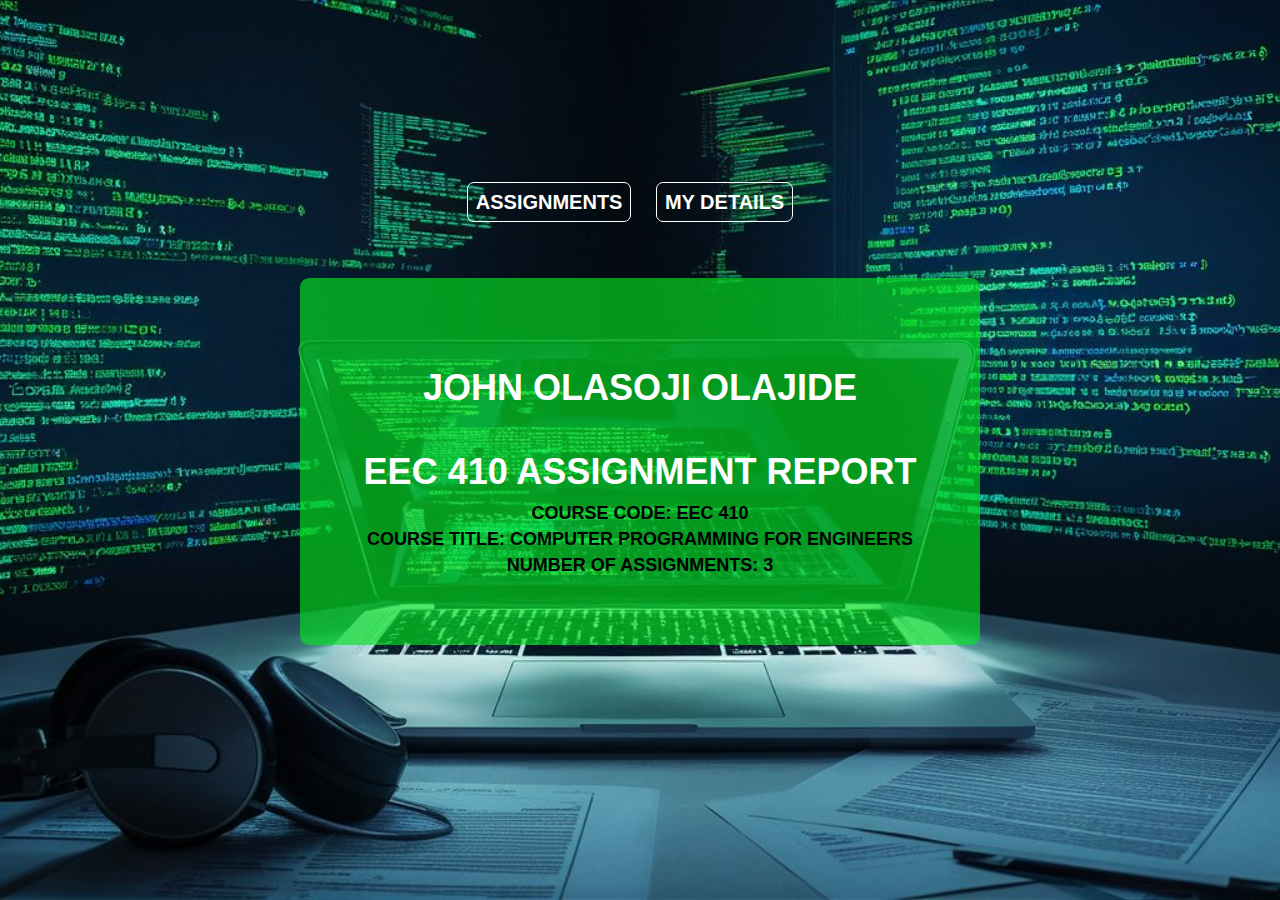
<file: index.html>
<!DOCTYPE html>
<html>
<head>
    <meta charset="utf-8">
    <meta http-equiv="X-UA-Compatible" content="IE=edge">
    <title>JOHN | HOME</title>
    <meta name="description" content="">
    <meta name="viewport" content="width=device-width, initial-scale=1">
    <link rel="stylesheet" href="index.css">
  
</head>
<body>
    <nav>
        <ul>
            <li><a href="/assignment_list.html">ASSIGNMENTS</a></li>
            <li><a href="details.html">MY DETAILS</a></li>
        </ul>
    </nav>
    <div class="mask">
    <h1>
        JOHN OLASOJI OLAJIDE
        <br>
        <br>
        EEC 410 ASSIGNMENT REPORT
    </h1>
    <p>
        COURSE CODE: EEC 410
    </p>
    <p>
        COURSE TITLE: COMPUTER PROGRAMMING FOR ENGINEERS
    </p>
    <p>
        NUMBER OF ASSIGNMENTS: 3
    </p>
</div>
</body>
</html>
</file>
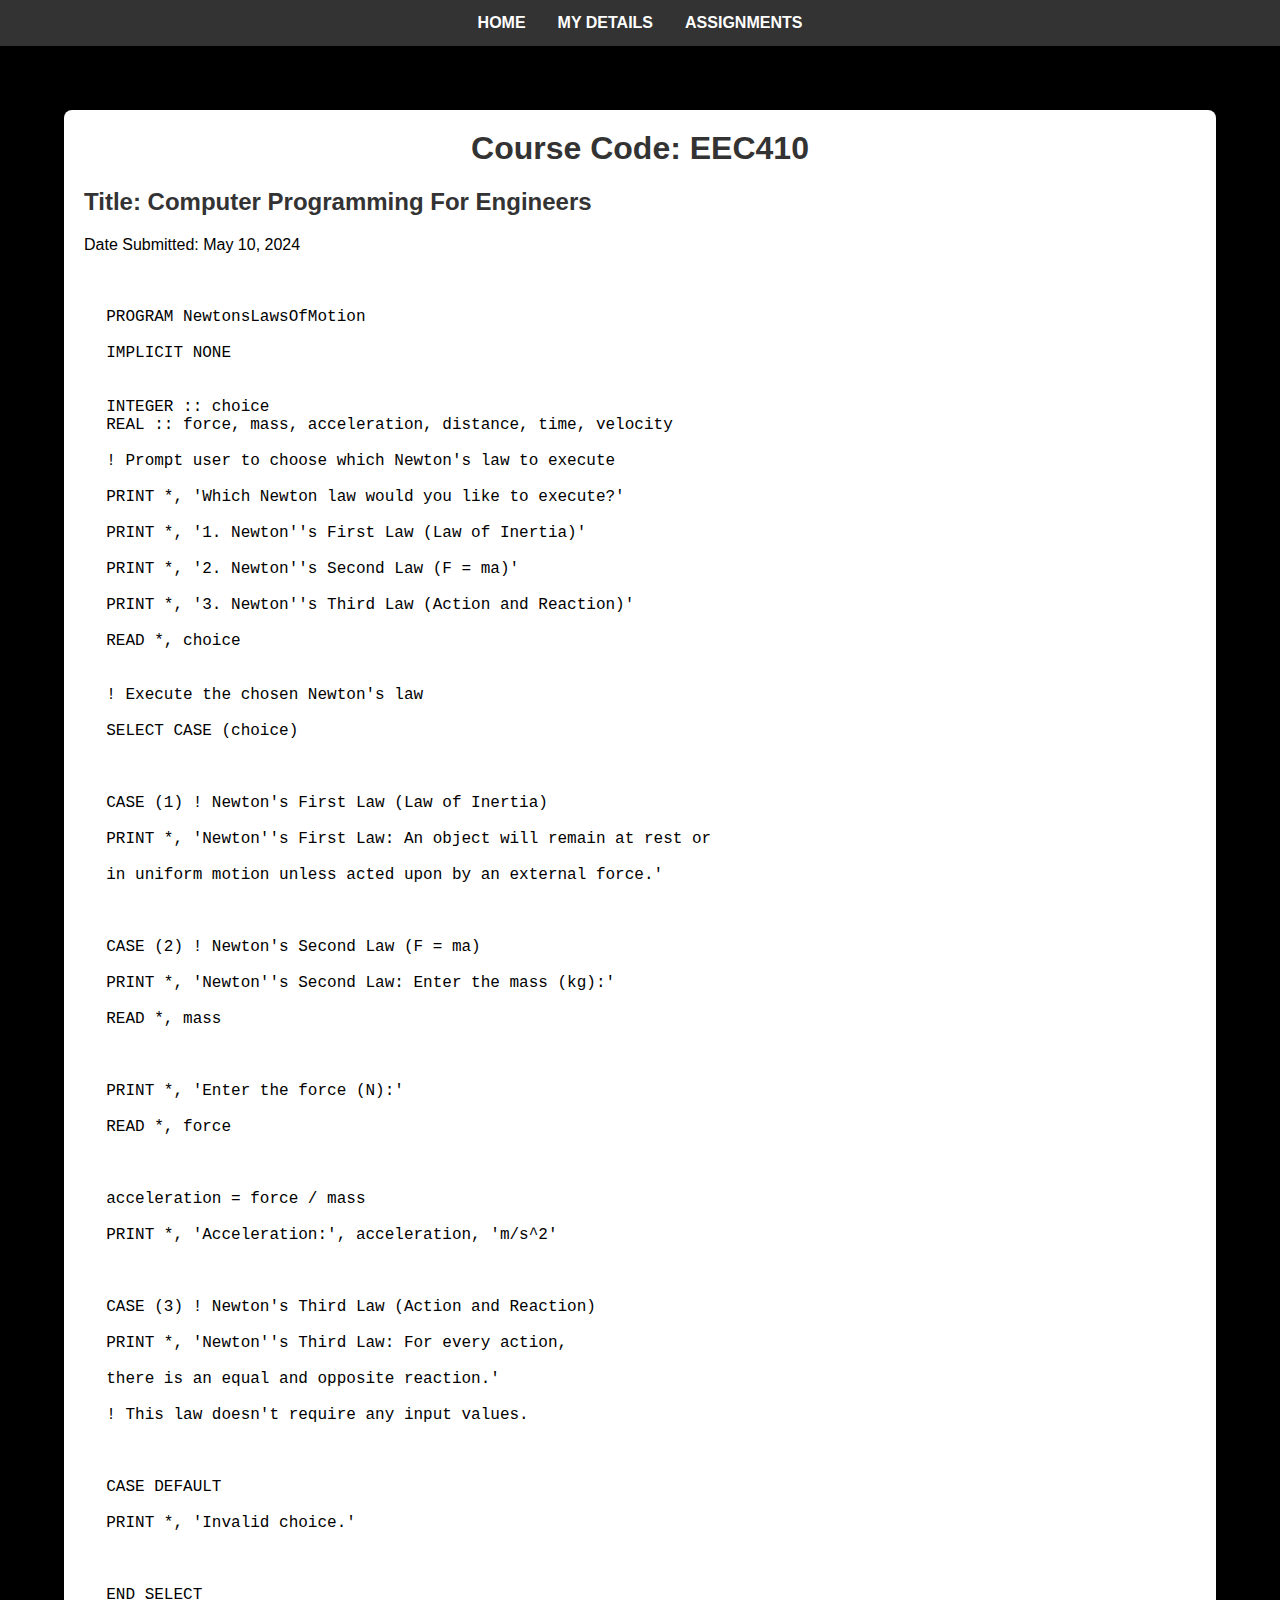
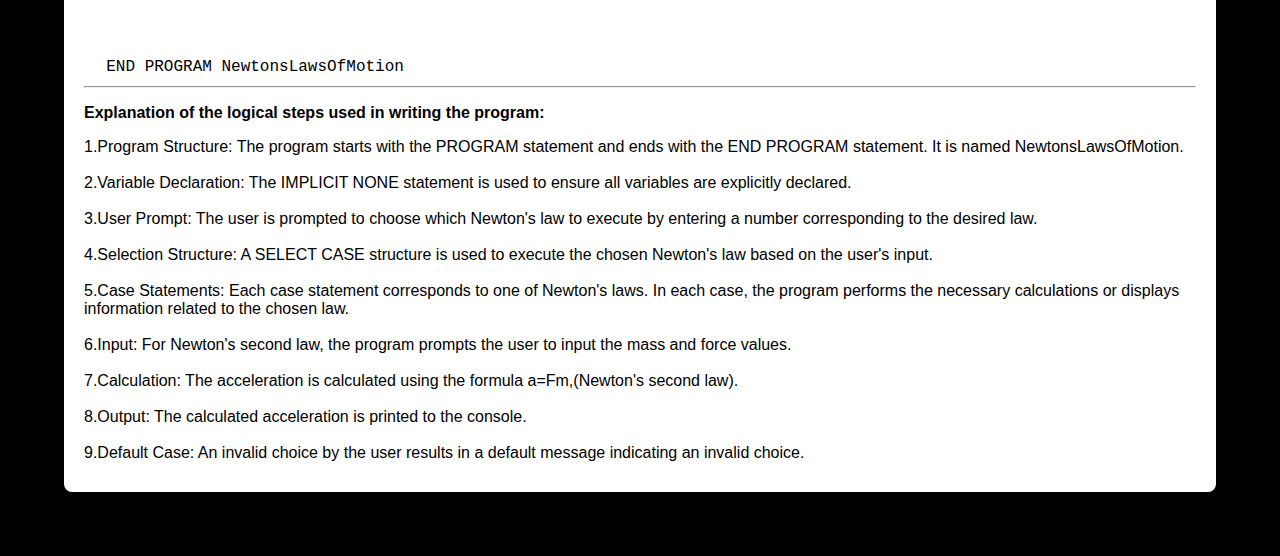
<file: ass1.html>
<!DOCTYPE html>
<!--[if lt IE 7]>      <html class="no-js lt-ie9 lt-ie8 lt-ie7"> <![endif]-->
<!--[if IE 7]>         <html class="no-js lt-ie9 lt-ie8"> <![endif]-->
<!--[if IE 8]>         <html class="no-js lt-ie9"> <![endif]-->
<!--[if gt IE 8]>      <html class="no-js"> <!--<![endif]-->
<html>
    <head>
        <meta charset="utf-8">
        <meta http-equiv="X-UA-Compatible" content="IE=edge">
        <title>ASSIGNMENT 1</title>
        <meta name="description" content="">
        <meta name="viewport" content="width=device-width, initial-scale=1">
        <link rel="stylesheet" href="list.css">
    </head>
    <body>
        <div class="nav">
            <a href="index.html" > HOME</a>
            <a href="details.html" > MY DETAILS</a>
            <a href="assignment_list.html" > ASSIGNMENTS</a>
        </div>    
        <div class="assignment">
            <h1>Course Code: EEC410</h1>
            <h2>Title: Computer Programming For Engineers</h2>
            <p>Date Submitted: May 10, 2024</p>
            <div class="body">
                <br>
                <p class="code">
                    PROGRAM NewtonsLawsOfMotion
                    <br><br>
  IMPLICIT NONE<br>
  <br><br>
  INTEGER :: choice<br>
  REAL :: force, mass, acceleration, distance, time, velocity<br><br>
  ! Prompt user to choose which Newton's law to execute<br><br>
  PRINT *, 'Which Newton law would you like to execute?'<br><br>
  PRINT *, '1. Newton''s First Law (Law of Inertia)'<br><br>
  PRINT *, '2. Newton''s Second Law (F = ma)'<br><br>
  PRINT *, '3. Newton''s Third Law (Action and Reaction)'<br><br>
  READ *, choice<br><br>
  <br>
  ! Execute the chosen Newton's law<br><br>
  SELECT CASE (choice)<br><br>
  <br><br>
    CASE (1) ! Newton's First Law (Law of Inertia)<br><br>
      PRINT *, 'Newton''s First Law: An object will remain at rest or <br><br>
      in uniform motion unless acted upon by an external force.'<br><br>
      <br><br>
    CASE (2) ! Newton's Second Law (F = ma)<br><br>
      PRINT *, 'Newton''s Second Law: Enter the mass (kg):'<br><br>
      READ *, mass<br><br>
      <br><br>
      PRINT *, 'Enter the force (N):'<br><br>
      READ *, force<br><br>
      <br><br>
      acceleration = force / mass<br><br>
      PRINT *, 'Acceleration:', acceleration, 'm/s^2'<br><br>
      <br><br>
    CASE (3) ! Newton's Third Law (Action and Reaction)<br><br>
      PRINT *, 'Newton''s Third Law: For every action,<br> <br>
      there is an equal and opposite reaction.'<br><br>
      ! This law doesn't require any input values.<br><br>
    <br><br>
    CASE DEFAULT<br><br>
      PRINT *, 'Invalid choice.'<br><br>
    <br><br>
  END SELECT<br><br>
  <br><br>
END PROGRAM NewtonsLawsOfMotion
</p>
<hr>
              <strong><p>Explanation of the logical steps used in writing the program:</p></strong>
              <p>1.Program Structure: The program starts with the PROGRAM statement and ends with the END PROGRAM statement. It is named NewtonsLawsOfMotion.
                <br><br>
                2.Variable Declaration: The IMPLICIT NONE statement is used to ensure all variables are explicitly declared.
                <br><br>
                3.User Prompt: The user is prompted to choose which Newton's law to execute by entering a number corresponding to the desired law.
                <br><br>
                4.Selection Structure: A SELECT CASE structure is used to execute the chosen Newton's law based on the user's input.
                <br><br>
                5.Case Statements: Each case statement corresponds to one of Newton's laws. In each case, the program performs the necessary calculations or displays information related to the chosen law.
                <br><br>
                6.Input: For Newton's second law, the program prompts the user to input the mass and force values.
                <br><br>
                7.Calculation: The acceleration is calculated using the formula a=Fm,(Newton's second law).
                <br><br>
                8.Output: The calculated acceleration is printed to the console.
                <br><br>
                9.Default Case: An invalid choice by the user results in a default message indicating an invalid choice.
                </p>
            </div>
          </div>
    </body>
</html>
</file>
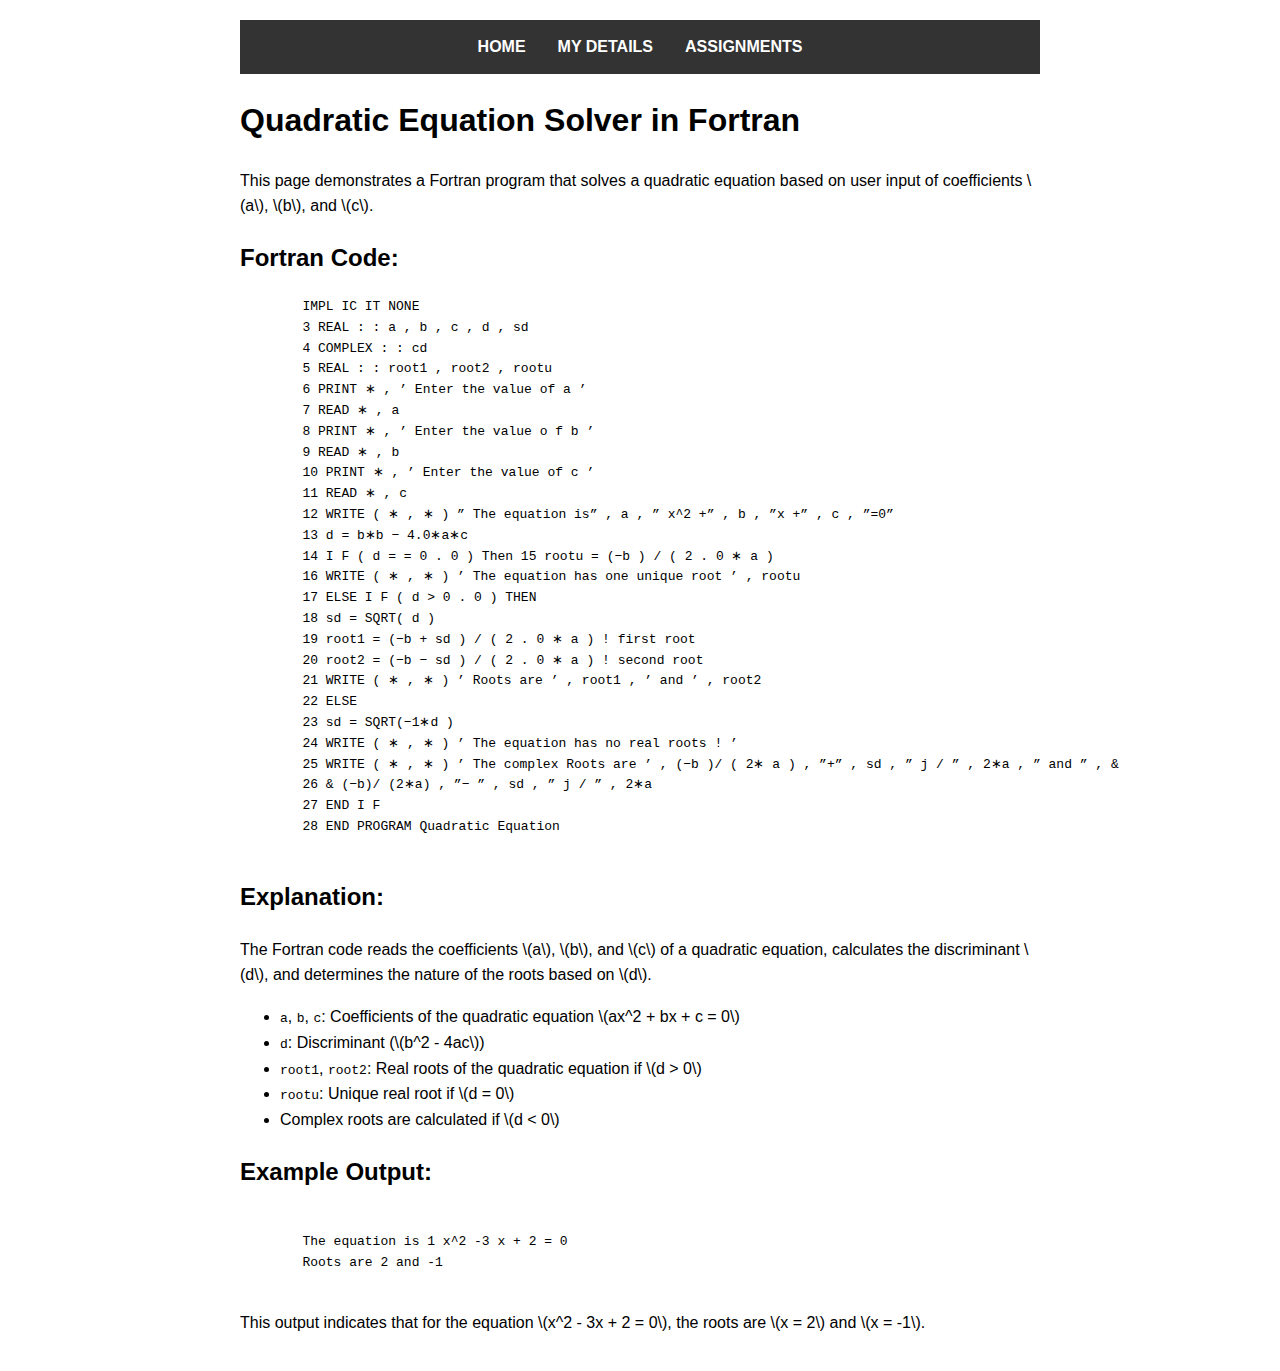
<file: ass2.html>
<!DOCTYPE html>
<html lang="en">
<head>
    <meta charset="UTF-8">
    <meta name="viewport" content="width=device-width, initial-scale=1.0">
    <title>Quadratic Equation Solver</title>
    <style>
        body {
            font-family: Arial, sans-serif;
            line-height: 1.6;
            padding: 20px;
            max-width: 800px;
            margin: 0 auto;
        }
        .nav{
    background-color: #333;
    overflow: hidden;
    display: flex;
    justify-content: center;
}

.nav a {
    float: left;
    color: white;
    text-align: center;
    padding: 14px 16px;
    text-decoration: none;
    font-weight: bold;
}
        @media only screen and (max-width: 600px) {
            body {
                padding: 10px;
            }
            h1 {
                font-size: 24px;
            }
        }
    </style>
</head>
<body>
    <div class="nav">
        <a href="index.html" > HOME</a>
        <a href="details.html" > MY DETAILS</a>
        <a href="assignment_list.html" > ASSIGNMENTS</a>
    </div> 
    <h1>Quadratic Equation Solver in Fortran</h1>
    
    <p>This page demonstrates a Fortran program that solves a quadratic equation based on user input of coefficients \(a\), \(b\), and \(c\).</p>
    
    <h2>Fortran Code:</h2>
    <pre>
        IMPL IC IT NONE 
        3 REAL : : a , b , c , d , sd 
        4 COMPLEX : : cd 
        5 REAL : : root1 , root2 , rootu 
        6 PRINT ∗ , ’ Enter the value of a ’
        7 READ ∗ , a 
        8 PRINT ∗ , ’ Enter the value o f b ’ 
        9 READ ∗ , b
        10 PRINT ∗ , ’ Enter the value of c ’ 
        11 READ ∗ , c 
        12 WRITE ( ∗ , ∗ ) ” The equation is” , a , ” x^2 +” , b , ”x +” , c , ”=0”
        13 d = b∗b − 4.0∗a∗c 
        14 I F ( d = = 0 . 0 ) Then 15 rootu = (−b ) / ( 2 . 0 ∗ a ) 
        16 WRITE ( ∗ , ∗ ) ’ The equation has one unique root ’ , rootu 
        17 ELSE I F ( d > 0 . 0 ) THEN 
        18 sd = SQRT( d ) 
        19 root1 = (−b + sd ) / ( 2 . 0 ∗ a ) ! first root 
        20 root2 = (−b − sd ) / ( 2 . 0 ∗ a ) ! second root 
        21 WRITE ( ∗ , ∗ ) ’ Roots are ’ , root1 , ’ and ’ , root2 
        22 ELSE 
        23 sd = SQRT(−1∗d ) 
        24 WRITE ( ∗ , ∗ ) ’ The equation has no real roots ! ’
        25 WRITE ( ∗ , ∗ ) ’ The complex Roots are ’ , (−b )/ ( 2∗ a ) , ”+” , sd , ” j / ” , 2∗a , ” and ” , & 
        26 & (−b)/ (2∗a) , ”− ” , sd , ” j / ” , 2∗a 
        27 END I F 
        28 END PROGRAM Quadratic Equation
    </pre>
    
    <h2>Explanation:</h2>
    
    <p>The Fortran code reads the coefficients \(a\), \(b\), and \(c\) of a quadratic equation, calculates the discriminant \(d\), and determines the nature of the roots based on \(d\).</p>
    
    <ul>
        <li><code>a</code>, <code>b</code>, <code>c</code>: Coefficients of the quadratic equation \(ax^2 + bx + c = 0\)</li>
        <li><code>d</code>: Discriminant (\(b^2 - 4ac\))</li>
        <li><code>root1</code>, <code>root2</code>: Real roots of the quadratic equation if \(d > 0\)</li>
        <li><code>rootu</code>: Unique real root if \(d = 0\)</li>
        <li>Complex roots are calculated if \(d < 0\)</li>
    </ul>
    
    <h2>Example Output:</h2>
    <pre><code>
        The equation is 1 x^2 -3 x + 2 = 0
        Roots are 2 and -1
    </code></pre>
    
    <p>This output indicates that for the equation \(x^2 - 3x + 2 = 0\), the roots are \(x = 2\) and \(x = -1\).</p>
    
</body>
</html>
</file>
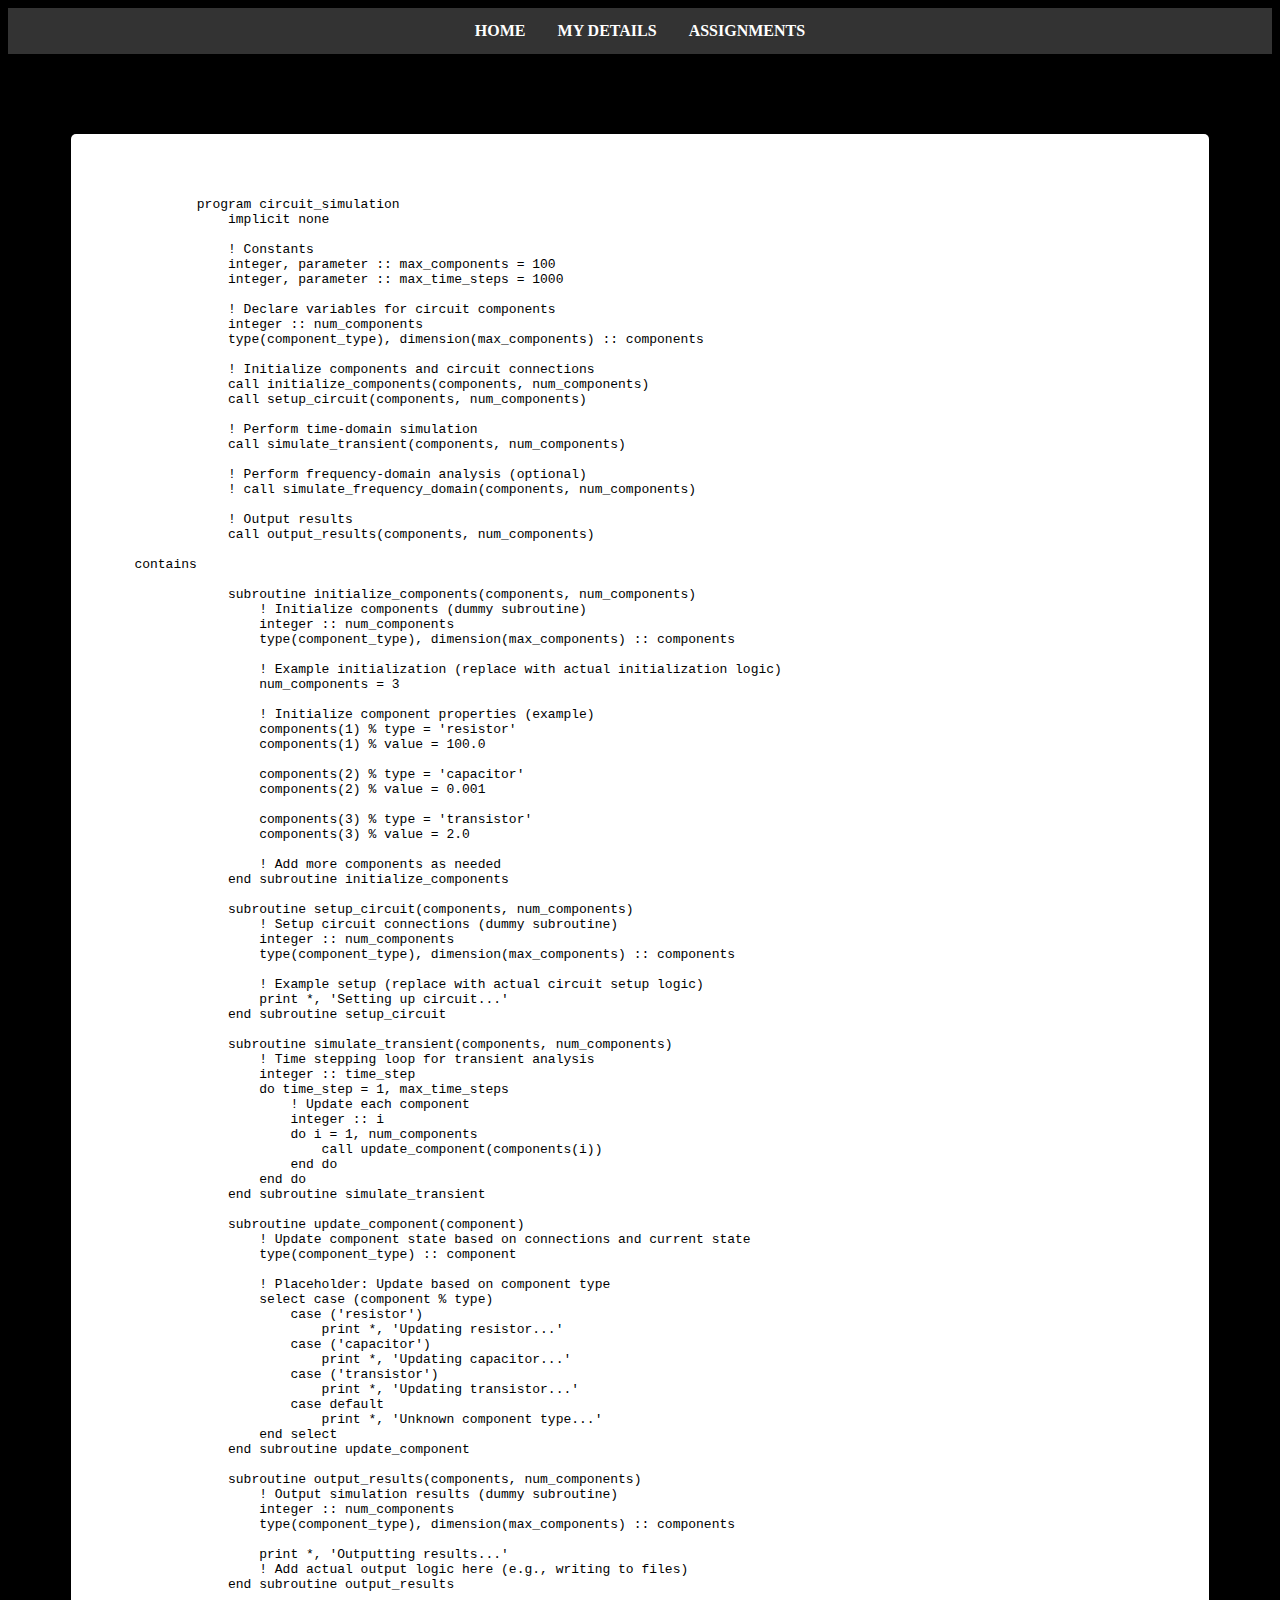
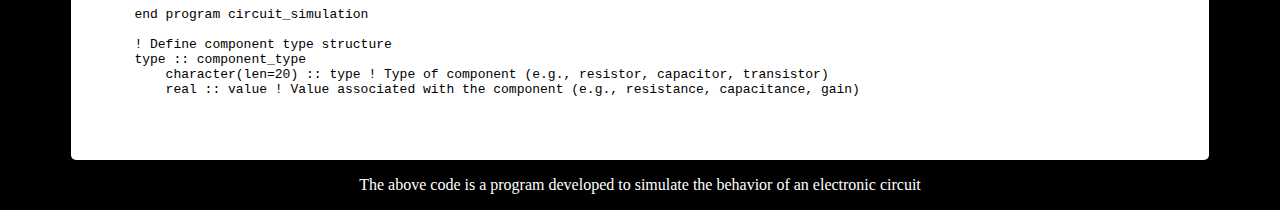
<file: ass3.html>
<!DOCTYPE html>
<html lang="en">
<head>
    <meta charset="UTF-8">
    <title>Circuit Simulation Code</title>
    <style>
        
.nav{
    background-color: #333;
    overflow: hidden;
    display: flex;
    justify-content: center;
}

.nav a {
    float: left;
    color: white;
    text-align: center;
    padding: 14px 16px;
    text-decoration: none;
    font-weight: bold;
}


    </style>
</head>
<body style="background-color: black;">
    <div class="nav">
        <a href="index.html" > HOME</a>
        <a href="details.html" > MY DETAILS</a>
        <a href="assignment_list.html" > ASSIGNMENTS</a>
    </div>  
    <h1 style="text-align: center;">Circuit Simulation Code (Fortran)</h1>
    <pre style="border-radius: 5px; background-color: white; padding: 5%; margin: 0 5%;">
        program circuit_simulation
            implicit none

            ! Constants
            integer, parameter :: max_components = 100
            integer, parameter :: max_time_steps = 1000

            ! Declare variables for circuit components
            integer :: num_components
            type(component_type), dimension(max_components) :: components

            ! Initialize components and circuit connections
            call initialize_components(components, num_components)
            call setup_circuit(components, num_components)
    
            ! Perform time-domain simulation
            call simulate_transient(components, num_components)
    
            ! Perform frequency-domain analysis (optional)
            ! call simulate_frequency_domain(components, num_components)
    
            ! Output results
            call output_results(components, num_components)
    
contains
    
            subroutine initialize_components(components, num_components)
                ! Initialize components (dummy subroutine)
                integer :: num_components
                type(component_type), dimension(max_components) :: components
        
                ! Example initialization (replace with actual initialization logic)
                num_components = 3
        
                ! Initialize component properties (example)
                components(1) % type = 'resistor'
                components(1) % value = 100.0
        
                components(2) % type = 'capacitor'
                components(2) % value = 0.001
        
                components(3) % type = 'transistor'
                components(3) % value = 2.0
        
                ! Add more components as needed
            end subroutine initialize_components
    
            subroutine setup_circuit(components, num_components)
                ! Setup circuit connections (dummy subroutine)
                integer :: num_components
                type(component_type), dimension(max_components) :: components
        
                ! Example setup (replace with actual circuit setup logic)
                print *, 'Setting up circuit...'
            end subroutine setup_circuit
    
            subroutine simulate_transient(components, num_components)
                ! Time stepping loop for transient analysis
                integer :: time_step
                do time_step = 1, max_time_steps
                    ! Update each component
                    integer :: i
                    do i = 1, num_components
                        call update_component(components(i))
                    end do
                end do
            end subroutine simulate_transient
    
            subroutine update_component(component)
                ! Update component state based on connections and current state
                type(component_type) :: component
        
                ! Placeholder: Update based on component type
                select case (component % type)
                    case ('resistor')
                        print *, 'Updating resistor...'
                    case ('capacitor')
                        print *, 'Updating capacitor...'
                    case ('transistor')
                        print *, 'Updating transistor...'
                    case default
                        print *, 'Unknown component type...'
                end select
            end subroutine update_component
    
            subroutine output_results(components, num_components)
                ! Output simulation results (dummy subroutine)
                integer :: num_components
                type(component_type), dimension(max_components) :: components
        
                print *, 'Outputting results...'
                ! Add actual output logic here (e.g., writing to files)
            end subroutine output_results
    
end program circuit_simulation

! Define component type structure
type :: component_type
    character(len=20) :: type ! Type of component (e.g., resistor, capacitor, transistor)
    real :: value ! Value associated with the component (e.g., resistance, capacitance, gain)
</pre>
<p style="color: white; text-align: center;">
    The above code is a program developed to simulate the behavior of an electronic circuit
</p>
</body>
</html>
</file>
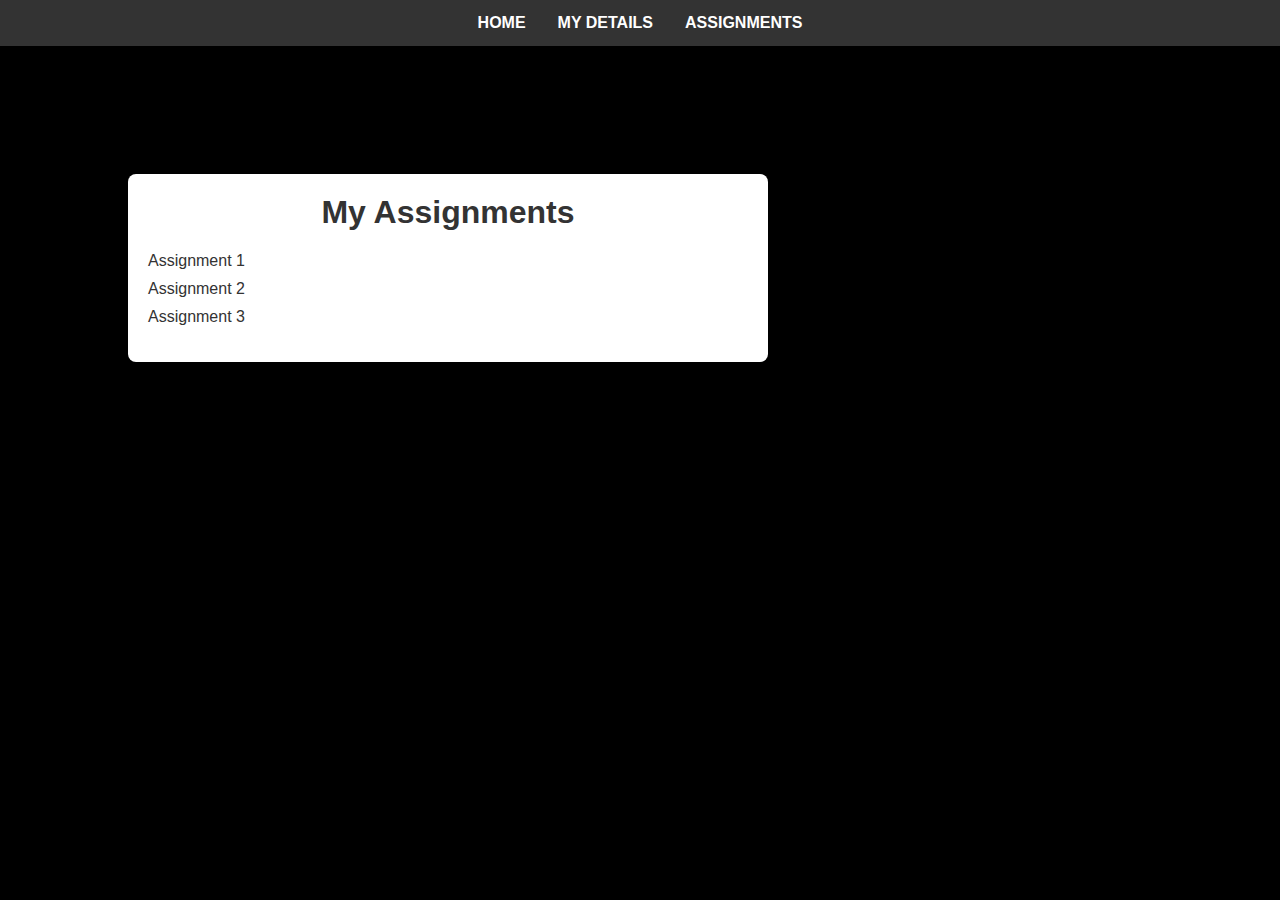
<file: assignment_list.html>
<!DOCTYPE html>
<html lang="en">
<head>
  <meta charset="UTF-8">
  <meta name="viewport" content="width=device-width, initial-scale=1.0">
  <title>JOHN | ASSIGNMENTS</title>
  <link rel="stylesheet" href="list.css">
</head>
<body>
    <div class="nav">
        <a href="index.html" > HOME</a>
        <a href="details.html" > MY DETAILS</a>
        <a href="assignment_list.html" > ASSIGNMENTS</a>

    </div> 
  <div class="container">
    <h1>My Assignments</h1>
    <ul class="assignment-list">
      <li class="assignment-item">
        <a href="ass1.html">Assignment 1</a>
      </li>
      <li class="assignment-item">
        <a href="ass2.html">Assignment 2</a>
      </li>
      <li class="assignment-item">
        <a href="ass3.html">Assignment 3</a>
      </li>
      <!-- Add more assignments as needed -->
    </ul>
  </div>
  
</body>
</html>
</file>
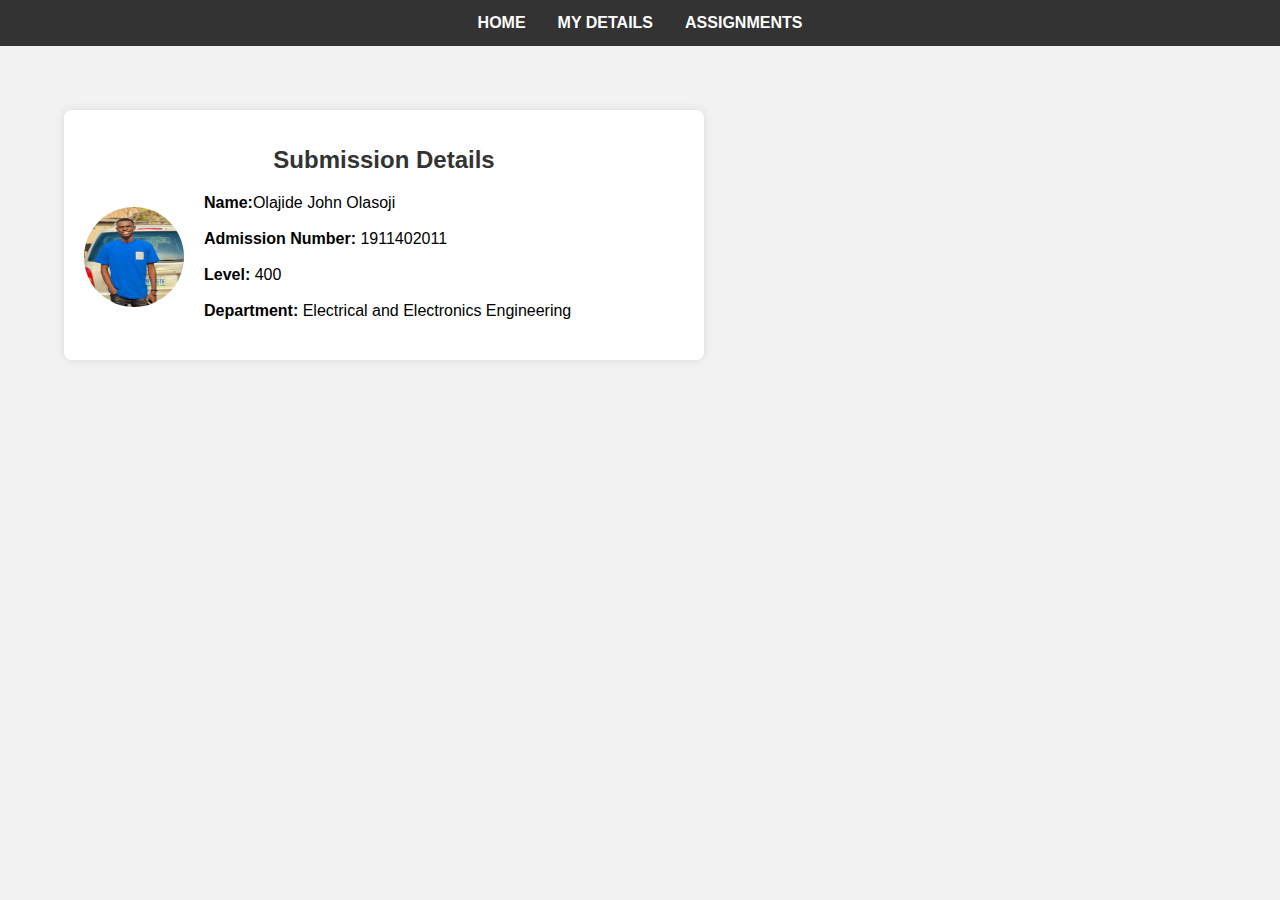
<file: details.html>
<!DOCTYPE html>
<html lang="en">
<head>
  <meta charset="UTF-8">
  <meta name="viewport" content="width=device-width, initial-scale=1.0">
  <title>Submission Details</title>
  <link rel="stylesheet" href="details.css">
</head>
<body>
    <div class="nav">
        <a href="index.html" > HOME</a>
        <a href="details.html" > MY DETAILS</a>
        <a href="assignment_list.html" > ASSIGNMENTS</a>

    </div> 
  <div class="container">
    <h1>Submission Details</h1>
    <div class="details">
      <img src="ppic.jpg" alt="Profile Picture">
      <div>
        <p><strong>Name:</strong>Olajide John Olasoji </p>
        <br>
        <p><strong>Admission Number:</strong> 1911402011</p>
        <br>
        <p><strong>Level:</strong> 400</p>
        <br>
        <p><strong>Department:</strong> Electrical and Electronics Engineering</p>
        <!-- Add more details as needed -->
      </div>
    </div>
  </div>
</body>
</html>
</file>
<file: index.css>
body {
    font-family: Arial, sans-serif;
    background-color: black;
    margin: 0;
    padding: 0;
    display: flex;
    justify-content: center;
    align-items: center;
    height: 100vh;
    flex-direction: column;
    color: white;
    background-image: url(bpic7.jpeg);
    background-repeat: no-repeat;
    background-size: cover;
    background-position: center;
}

h1 {
    font-size: 36px;
    margin-bottom: 10px;
    text-align: center;
    color: white;
}

p {
    font-size: 18px;
    margin: 5px 0;
    text-align: center;
    font-weight: bold;
}

ul {
    list-style-type: none;
    padding: 0;
    margin: 0;
}

li {
    display: inline;
    margin-right: 20px;
}

a {
    text-decoration: none;
    color: white;
    font-weight: bold;
    font-size: 20px;
    transition: color 0.3s ease;
    border: solid 1px white;
    padding: 8px;
    border-radius: 7px;
}

a:hover {
    color: #ff5733;
}

.mask{
    background: rgba(4, 228, 34, 0.651);
    padding: 5%;
    border-radius: 9px;
    margin: 5%;
    color: black;
}
</file>
<file: list.css>
body{
    box-sizing: border-box;
    margin: 0;
    font-family: Arial, Helvetica, sans-serif;
    background-color: black;
    color: white;
}

h1{
    text-align: center;
}
.container {
    max-width: 600px;
    margin: 10%;
    padding: 20px;
    background-color: #fff;
    border-radius: 8px;
    box-shadow: 0 0 10px rgba(0, 0, 0, 0.1);
  }
  
  h1 {
    color: #333;
  }
  
  .assignment-list {
    list-style: none;
    padding: 0;
  }
  
  .assignment-item {
    margin-bottom: 10px;
  }
  
  .assignment-item a {
    color: #333;
    text-decoration: none;
  }
  
  .assignment-item a:hover {
    text-decoration: underline;
  }

a{
    text-decoration: none;
    color: white;
}

a:hover{
    color: black;
}

.nav{
    background-color: #333;
    overflow: hidden;
    display: flex;
    justify-content: center;
}

.nav a {
    float: left;
    color: white;
    text-align: center;
    padding: 14px 16px;
    text-decoration: none;
    font-weight: bold;
}


.assignment {
    background-color: #fff;
    margin: 05%;
    padding: 20px;
    border-radius: 8px;
    box-shadow: 0 0 10px rgba(0, 0, 0, 0.1);
    color: black;
  }
  
  h1, h2 {
    color: #333;
  }
  
  h1 {
    margin-top: 0;
  }
  
  .body {
    margin-top: 20px;
  }
  
  p {
    margin-bottom: 10px;
  }


pre{
    margin: 0;
}


.code{
    font-family: 'Courier New', Courier, monospace;
    margin-left: 2%;
}
</file>
<file: details.css>
body {
    font-family: Arial, sans-serif;
    background-color: #f2f2f2;
    margin: 0;
  }
  .container {
    max-width: 600px;
    margin: 5%;
    background-color: #fff;
    padding: 20px;
    border-radius: 8px;
    box-shadow: 0 0 10px rgba(0, 0, 0, 0.1);
  }
  h1 {
    font-size: 24px;
    margin-bottom: 20px;
    color: #333;
    text-align: center;
  }
  .details {
    display: flex;
    align-items: center;
    margin-bottom: 20px;
  }
  .details img {
    width: 100px;
    height: 100px;
    border-radius: 50%;
    margin-right: 20px;
  }
  .details p {
    margin: 0;
  }
  
.nav{
  background-color: #333;
  overflow: hidden;
  display: flex;
  justify-content: center;
  margin-bottom: 5%;
}

.nav a {
  float: left;
  color: white;
  text-align: center;
  padding: 14px 16px;
  text-decoration: none;
  font-weight: bold;
}
</file>
